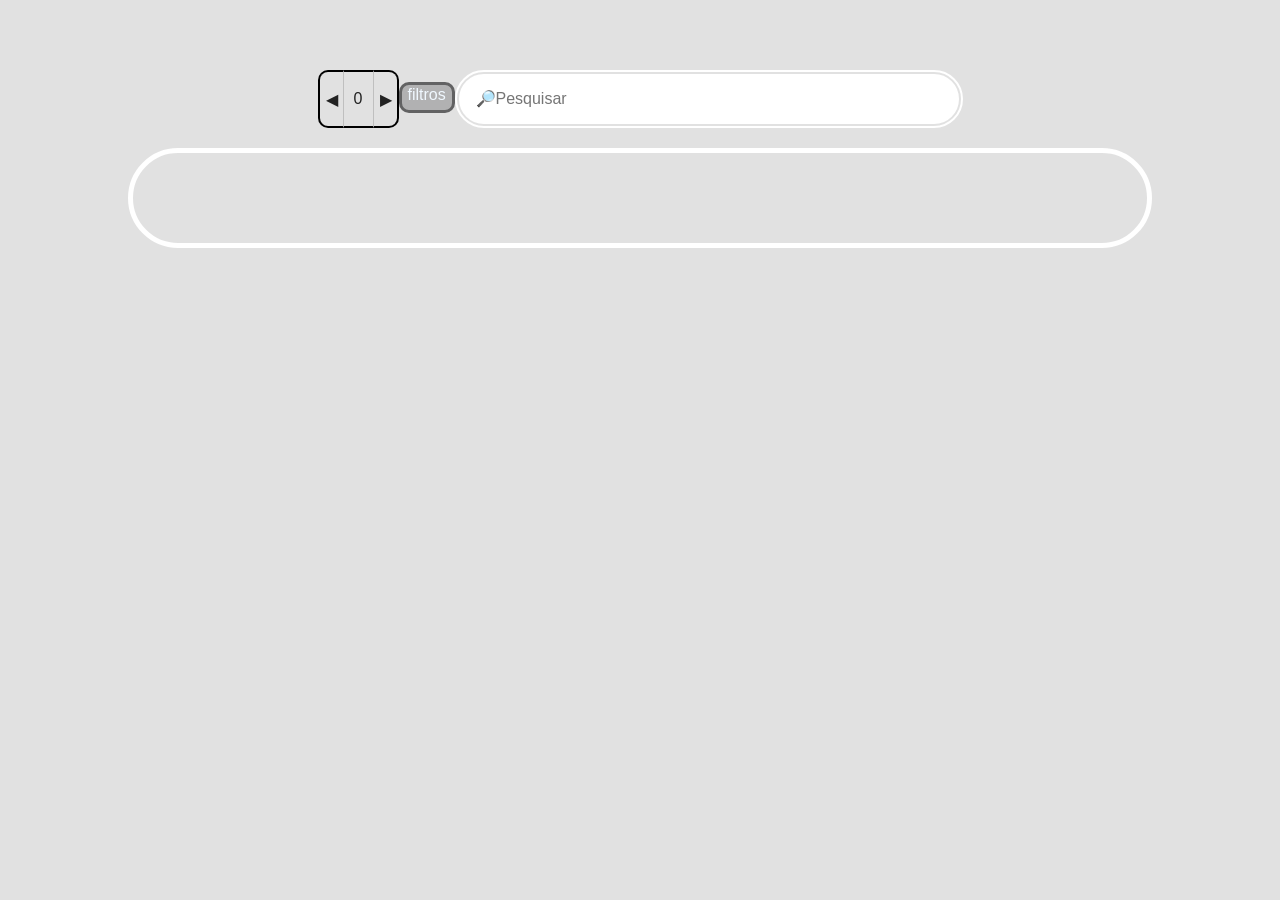
<file: Trabalho - Pokedex/index.html>
<!DOCTYPE html>
<html lang="pt-br">
<head>
    <meta charset="UTF-8">
    <meta name="viewport" content="width=device-width, initial-scale=1.0">
    <meta http-equiv="X-UA-Compatible" content="ie=edge">
    <link rel="stylesheet" href="style.css">
    <link rel="stylesheet" href="reset.css">
    <title>Pokedex - Menu</title>
</head>
<body>
    <div class="W_space1"></div>
     
    <div class='Caixa_de_Alinhamento'>
        <button onclick="retroceder()" class="paginaSelector" style="border-left: 2px solid black;border-radius: 10px 0 0 10px ;">◀</button>
        <input  type="number"          class="paginaSelector" value="0" min="0" max="42" onfocusout="paginaIdentifier()" style="border-left: 1px solid rgba(128,128,128,0.35);border-right: 1px solid rgba(128,128,128,0.35);">
        <button onclick="avancar()"    class="paginaSelector" style="border-right: 2px solid black;border-radius: 0 10px 10px 0;">▶</button>
        

        
        <div id="Caixa_Filtro">
            <button id="botao_Filtro_off" onclick="filtros()">filtros</button>
        </div>
        
        <div id='Caixa_Pesquisa1'>
            <div id='Caixa_Pesquisa2'>
                <input type="search" onsearch="buscaApi()" id='Pesquisa' name='Pesquisa' placeholder="🔎Pesquisar" maxlength="35" width="auto">
            </div>
        </div>

    </div>

    <div class="W_space2"></div>

    <div class='Caixa_de_Alinhamento' id='ajuste1'>
        <div id='Caixa_Pokemon' >
        </div>
    </div>
    <script src="main.js"></script>
</body>
</html>
</file>
<file: Trabalho - Pokedex/style.css>
body{
    background-color: rgb(225, 225, 225);
}

.Caixa_de_Alinhamento{
    width: 100%;
    display: flex;
    justify-content: center;
    
    
}

#ajuste1{
    /*padding: 25px*/
}

#botao_Filtro_off{
    border:0 hidden;
    background-color: rgba(0,0,0,0);
    color: aliceblue;
    text-align: center;
}

#botao_Filtro_on{
    width: 50px;
    height: 25px;
    
    background-color:rgba(37, 37, 41, 0.25);
    
    border: 0 hidden;
    border-right: 3px solid rgba(0, 0, 0, 0.25);
    border-bottom: 3px solid rgba(0, 0, 0, 0.25);
    border-end-end-radius: 10px;
    color: aliceblue;
    text-align: center;
    grid-column-start: 1;
    grid-column-end: 3;
    grid-row-start: 1;
    grid-row-end: 2;
}

#Caixa_Filtro{
    width: 50px;
    height: 25px;
    
    background-color:rgba(37, 37, 41, 0.25);
    
    margin: 12px 0 0 0;
    
    border: 3px solid rgba(0, 0, 0, 0.45);
    border-radius: 10px;

    color: azure;


    display: grid;
    grid-template-columns: repeat(4, 1fr);
    grid-template-rows: repeat(16, 1fr);


}

#Caixa_Pesquisa1{
    width: 500px;
    height: 50px;
    border: 2px double  rgb(255, 255, 255);
    border-radius: 50px;
    padding: 2px;
    
}

#Caixa_Pesquisa2{
    width: auto;
    height: 40px;
    background-color: rgb(255, 255, 255);
    border: 5px double  rgb(255, 255, 255);
    border-radius: 50px;
    
    padding: 0 10px 0 10px;
    text-align: left;
    display: flex;
    align-items: center;

}

#Pesquisa{
    border: 0 solid;
    width: 400px;
}



#Caixa_Pokemon {
    width: 80%;
    min-height: 100px;

    border: 5px solid rgb(255, 255, 255);
    border-radius: 50px;

    padding: 20px;
    box-sizing: border-box;

    display: flex;
    flex-direction: row;
    flex-wrap: wrap;
    gap: 20px;

    justify-content: center;
}

.paginaSelector{
    width: 25px;
    text-align: center;

    background-color: rgba(0,0,0,0);
    border: 0px; /*limpa qualquer borda que tinha antes*/
  
    border-top: 2px solid black;
    border-bottom: 2px  solid black;
}

.container {
    width: 150px;
    height: 150px;

    text-align: center;
    border: 2px solid black;
    border-radius: 100%;
    
    flex-shrink: 0;
}

.Filtro_Elemento{
    width: 65px;
    height: 18px;

    border: 5px solid rgba(35,35,35,0.5);
    border-radius: 15px;
    text-align: center;
}



.W_space1{
    padding-bottom: 70px;
}
.W_space2{
    padding-bottom: 20px;
}


input::-webkit-outer-spin-button,
input::-webkit-inner-spin-button {
  -webkit-appearance: none;
  margin: 0;
}
</file>
